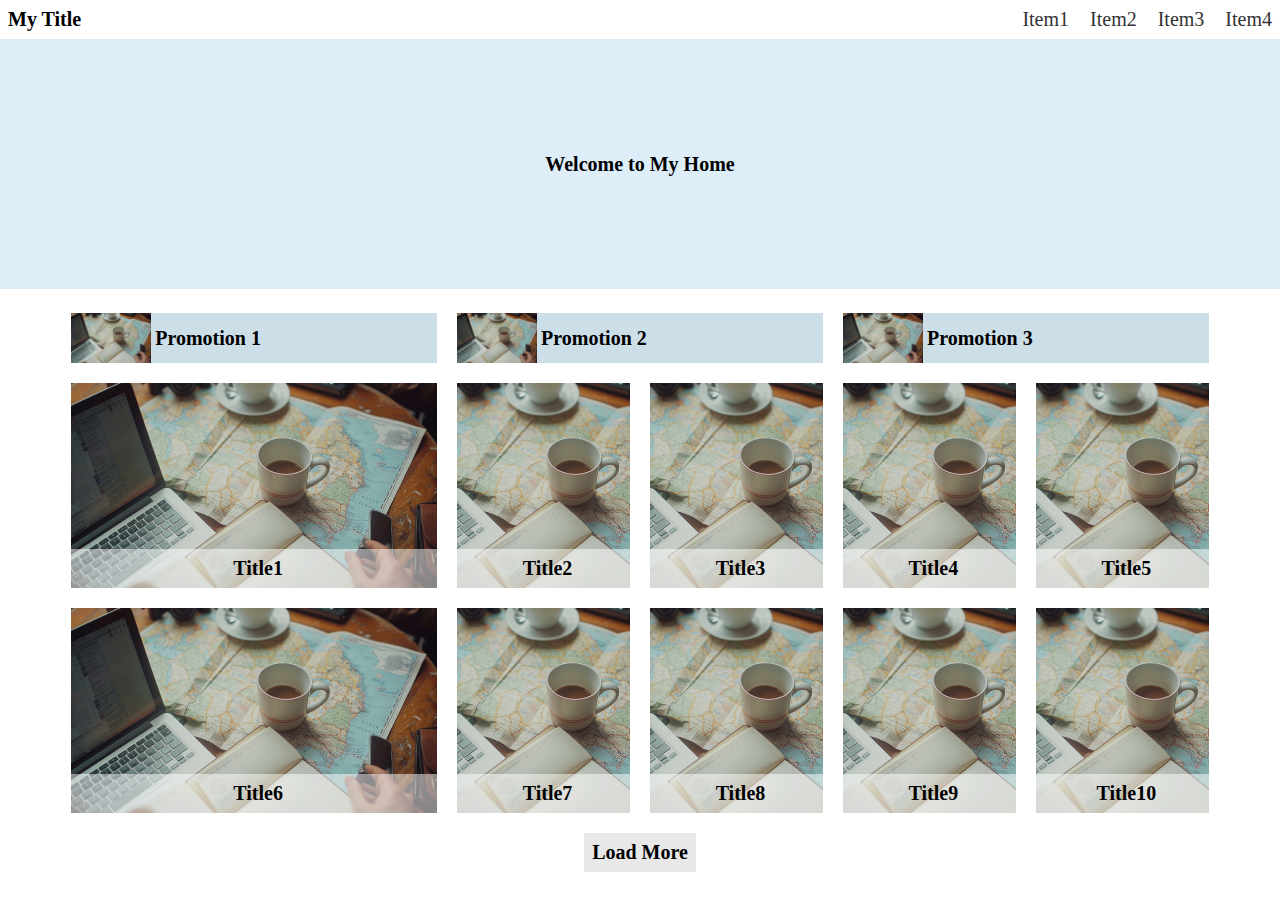
<file: index.html>
<html lang="zh" foxified>
<head>
    <meta charset="UTF-8">
    <meta name="viewport" content="width=device-width, initial-scale=1.0">
    <link rel="stylesheet" href="./styles/style.css">
    <title>My Title</title>
    <style>
        @import url('https://fonts.googleapis.com/css2?family=Noto+Sans:wght@400;700&display=swap');
    </style>
</head>
<body>
    <div class="side-menu">
        <button class="close-btn">×</button>
        <ul>
            <li></li>
            <li></li>
            <li>Item 1</li>
            <li>Item 2</li>
            <li>Item 3</li>
            <li>Item 4</li>
        </ul>
      </div>
    <div class="header">
        <div class="container1">
            <h1>My Title</h1>
            <div class="menu-container">
                <div class="nav">
                    <div class="menu-toggle">
                        <span class="hamburger">☰</span> <!-- 漢堡選單 -->
                        <span class="close">×</span> <!-- 關閉按鈕，默認隱藏 -->
                    </div>
                <div class="menu">
                    <a href="/item1" class="item">Item1</a>
                    <a href="/item2" class="item">Item2</a>
                    <a href="/item3" class="item">Item3</a>
                    <a href="/item4" class="item">Item4</a>
                </div>
            </div>
            </div>
        </div>
    </div>
    <div class="banner">
        <h1>Welcome to My Home</h1>
    </div>
    <div class="content">
        <div class="container2">
            <div class="small-box">
                <div class="promotion">
                    <img src="images/image.png" alt="">
                    <h2>Promotion 1</h2>
                </div>
                <div class="promotion">
                    <img src="images/image.png" alt="">
                    <h2>Promotion 2</h2>
                </div>
                <div class="promotion">
                    <img src="images/image.png" alt="">
                    <h2>Promotion 3</h2>
                </div>
            </div>
            <div class="big-box">
                <div class="card">
                    <img src="images/image.png" alt="">
                    <h2>Title1</h2>
                </div>
                <div class="card">
                    <img src="images/image.png" alt="">
                    <h2>Title2</h2>
                </div>
                <div class="card">
                    <img src="images/image.png" alt="">
                    <h2>Title3</h2>
                </div>
                <div class="card">
                    <img src="images/image.png" alt="">
                    <h2>Title4</h2>
                </div>
                <div class="card">
                    <img src="images/image.png" alt="">
                    <h2>Title5</h2>
                </div>
                <div class="card">
                    <img src="images/image.png" alt="">
                    <h2>Title6</h2>
                </div>
                <div class="card">
                    <img src="images/image.png" alt="">
                    <h2>Title7</h2>
                </div>
                <div class="card">
                    <img src="images/image.png" alt="">
                    <h2>Title8</h2>
                </div>
                <div class="card">
                    <img src="images/image.png" alt="">
                    <h2>Title9</h2>
                </div>
                <div class="card">
                    <img src="images/image.png" alt="">
                    <h2>Title10</h2>
                </div>
            </div>
            <div class="load-container">
                <div class="loadbtn">
                    <h2>Load More</h2>
                </div>
            </div>
        </div>
    </div>
</body>
<script src="scripts/main.js" defer></script>
</html>
</file>
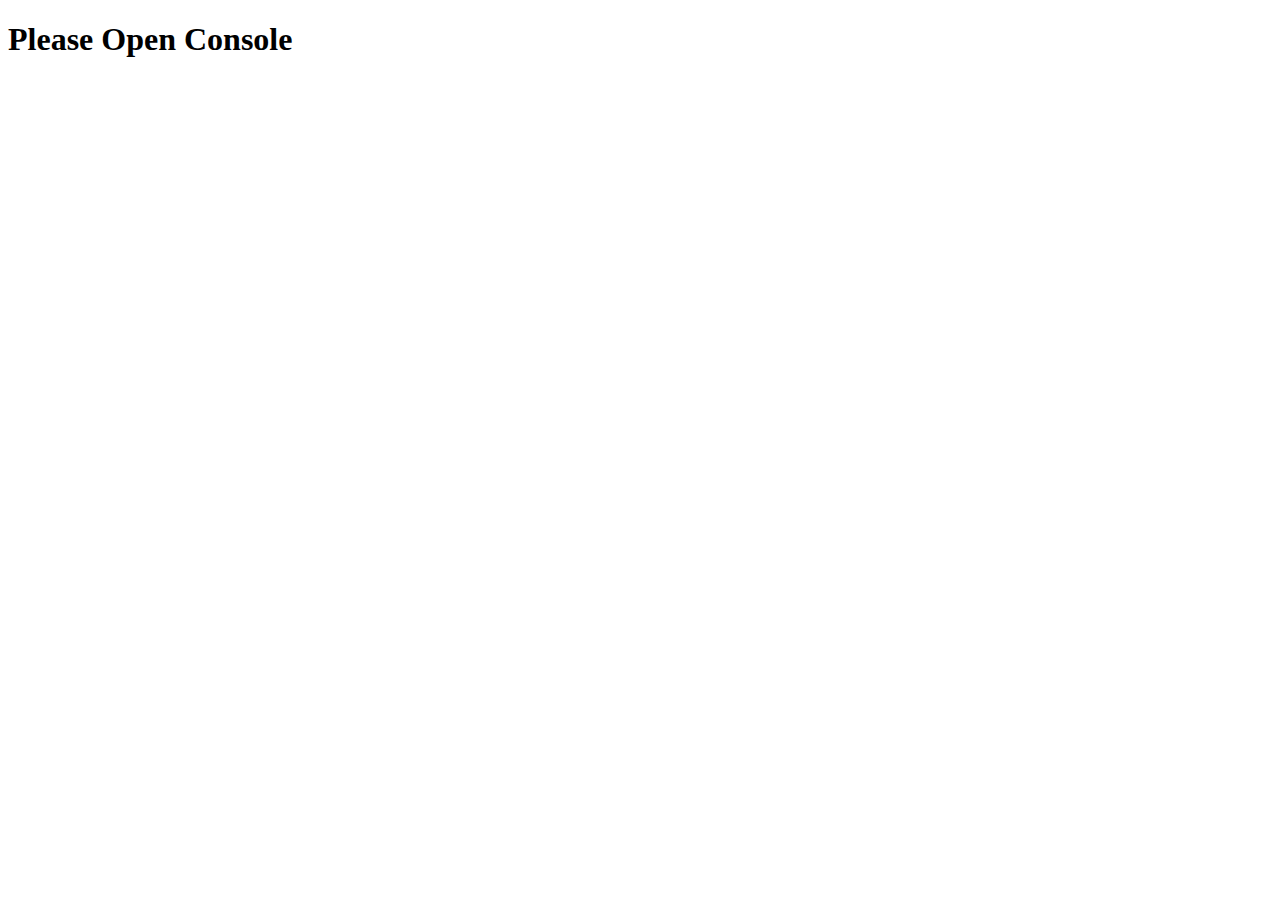
<file: Week2/assignment2.html>
<!DOCTYPE html>
<html lang="en">
<head>
    <meta charset="UTF-8">
    <meta name="viewport" content="width=device-width, initial-scale=1.0">
    <title>JavaScript Console Log</title>
</head>
<body>
    <h1>Please Open Console</h1>
    <script>
    console.log("=== Task1 ===");
    const messages={
        "Leslie": "I'm at home near Xiaobitan station.",
        "Bob": "I'm at Ximen MRT station.",
        "Mary": "I have a drink near Jingmei MRT station.",
        "Copper": "I just saw a concert at Taipei Arena.",
        "Vivian": "I'm at Xindian station waiting for you.",
    }

    var record_distance={
        "Leslie": 0,
        "Bob": 0,
        "Mary": 0,
        "Copper": 0,
        "Vivian": 0,
    }

    var friend_station_index={
        "Leslie": 0,
        "Bob": 0,
        "Mary": 0,
        "Copper": 0,
        "Vivian": 0,
    }

    const line_1_station = ["Songshan", "Nanjing Sanmin", "Arena", "Nanjing Fuxing", "Songjiang Nanjing", "Zhongshan", "Beimen", "Ximen", "Xiaonanmen", "Chiang Kai-Shek Memorial Hall", "Guting", "Taipower Building", "Gongguan", "Wanlong", "Jingmei", "Dapingling", "Qizhang", "Xindian City Hall", "Xindian"]
    const line_2_station = ["Qizhang", "Xiaobitan"]

    function find_and_print(messages, current_station) {
        const cleanedMessages = Object.fromEntries(
            Object.entries(messages).map(([key, value]) => [key, value.replace(/[^\w\s]/g, '')])
        );

        const splitMessages = Object.fromEntries(
            Object.entries(cleanedMessages).map(([key, value]) => [key, value.split(' ')])
        );

        for (const [key, message] of Object.entries(splitMessages)) {
            const words = message || [];
            for (const word of words) {
                if (line_1_station.includes(word)) {
                    friend_station_index[key] = line_1_station.indexOf(word);
                    break;
                } else if (line_2_station.includes(word)) {
                    friend_station_index[key] = -1;
                    break;
                }
            }
        }

        let current_station_index = line_1_station.indexOf(current_station); //新增判斷line1&2
        let current_station_line = 1;
        
        if (current_station_index === -1) { //判斷line2
            current_station_index = line_2_station.indexOf(current_station);
            current_station_line = 2;
        }

        console.log(`Current station: ${current_station}, Index: ${current_station_index}`);

        for (const [key, value] of Object.entries(friend_station_index)) {
            target_index = friend_station_index[key];
            if (target_index >= 0) {
                if (current_station_line ===1) {
                    record_distance[key] = Math.abs(target_index - current_station_index);
                } else {
                    record_distance[key] = Math.abs(target_index - 16) + 1;
                }
            } else if (target_index < 0) {
                target_index = Math.abs(target_index);
                if (current_station_line ===2) {
                    record_distance[key] = Math.abs(target_index - current_station_index);
                } else {
                    record_distance[key] = Math.abs(current_station_index - 16) + 1;
                }
            } else {
                console.log(`Friend station not existed in Line 1 & Line 2 for {$key}`);
            }
        }


        const result = Object.keys(record_distance).reduce((a, b) => record_distance[a] < record_distance[b] ? a : b);
        console.log(`Nearest friend: ${result}, Distance: ${record_distance[result]}`);
        return result;
    }

    console.log(find_and_print(messages, "Wanlong"));
    console.log(find_and_print(messages, "Songshan"));
    console.log(find_and_print(messages, "Qizhang"));
    console.log(find_and_print(messages, "Ximen"));
    console.log(find_and_print(messages, "Xindian City Hall"));
    console.log(find_and_print(messages, "Xiaobitan"));

    console.log("=== Task2 ===");
        let booked_slots = {
            "John": [],
            "Bob": [],
            "Jenny": []
        };

        const consultants = [
            { name: "John", rate: 4.5, price: 1000 },
            { name: "Bob", rate: 3.0, price: 1200 },
            { name: "Jenny", rate: 3.8, price: 800 }
        ];

        function book(consultants, hour, duration, criteria) {
            let end_time = hour + duration;
            let request_time = [hour, end_time];

            let available_consultants = [];

            for (let consultant of consultants) {
                let name = consultant.name;
                let available_status = true;

                for (let slot of (booked_slots[name] || [])) {
                    let [booked_start, booked_end] = slot;
                    if (!(end_time <= booked_start || hour >= booked_end)) {
                        available_status = false;
                        break;
                    }
                }

                if (available_status) {
                    available_consultants.push(consultant);
                }
            }

            if (available_consultants.length === 0) {
                console.log("No Service");
                return "No Service";
            }

            let selected;
            if (criteria === "price") {
                selected = available_consultants.reduce((prev, curr) => (prev.price < curr.price) ? prev : curr);
            } else if (criteria === "rate") {
                selected = available_consultants.reduce((prev, curr) => (prev.rate > curr.rate) ? prev : curr);
            } else {
                console.log("Error! Wrong criteria.");
                return "Error! Wrong criteria.";
            }

            booked_slots[selected.name].push(request_time);
            return selected.name;
        }

        console.log(book(consultants, 15, 1, "price"));  //Jenny 
        console.log(book(consultants, 11, 2, "price"));  //Jenny 
        console.log(book(consultants, 10, 2, "price"));  //John 
        console.log(book(consultants, 20, 2, "rate"));   //John 
        console.log(book(consultants, 11, 1, "rate"));   //Bob 
        console.log(book(consultants, 11, 2, "rate"));   //No Service 
        console.log(book(consultants, 14, 3, "price"));  //John
    
        console.log("=== Task3 ===");

        function func(...data){
        let result = [];
        let middle_list = [];
        let duplicate_middle_set = new Set();
        let map_table = {};

        for (let fullname of data) {
            let name_length = fullname.length;
            let middlename;

            if (name_length === 1){
                middlename = null;
                console.log("Full name is too short");
                continue;
            } else if (name_length === 2 || name_length === 3) {
                middlename = fullname[1];
                middle_list.push(middlename);
            } else if (name_length > 3) {
                middlename = fullname[2];
                middle_list.push(middlename);
            } else {
                console.log("Full name is too long");
                continue;
            }

            if (map_table[middlename]) {
                map_table[middlename].add(fullname);
                duplicate_middle_set.add(middlename);
            } else {
                map_table[middlename] = new Set([fullname]);
            }
        }

        let unique_middle_names = [...middle_list].filter((name, index, self) => self.indexOf(name) === index && self.lastIndexOf(name) === index);
        
        if (unique_middle_names.length === 0) {
            console.log("No unique middle name!");
            return;
        } else {
            for (let unique_name of unique_middle_names) {
                console.log(`唯一的middle name: ${unique_name}, 全名: ${Array.from(map_table[unique_name]).join(", ")}`);
            }
        }
    }

    func("彭大牆", "陳王明雅", "吳明"); //彭大牆
    func("郭靜雅", "王立強", "郭林靜宜", "郭立恆", "林花花"); //林花花
    func("郭宣雅", "林靜宜", "郭宣恆", "林靜花"); //沒有
    func("郭宣雅", "夏曼藍波安", "郭宣恆"); //夏曼藍波安

        console.log("=== Task4 ===");
        function getNumber(index) {
            let extra = 0;
            let quotient = Math.floor(index / 3);
            let remainder = index % 3;

            if (remainder === 1) {
                extra = 4;
            } else if (remainder === 2) {
                extra = 8;
            } else {
                extra = 0;
            }

            let total = quotient * 7 + extra;
            return total;
        }

        console.log(getNumber(1));  //4
        console.log(getNumber(5));  //15
        console.log(getNumber(10)); //25
        console.log(getNumber(30)); //70
    </script>
</body>
</html>
</file>
<file: styles/style.css>
html, body {
    font-size: 20px;
    margin: 0;
    padding: 0px;
    box-sizing: border-box; 
    max-width: 1920px; 
    overflow-x: hidden; 
}

.nav {
    display: flex;
    justify-content: space-between;
    align-items: center;
}


.container1 {
    position: relative;
    max-width: 100%;
    display: flex;
    justify-content: space-between;
    align-items: center;
    margin: 0;
    padding: 8px 0 8px 0;
}

.menu{
    display: flex;
}

.item {
    text-decoration: none; 
    color: #333;
    font-size: 20px;
    padding: 0 8px 0 8px;
}

.body {
    margin: 0;
    font-family: 'Noto Sans', Arial, sans-serif;
    background-color: #fff;
    color: #000;
    line-height: 1.2;
}

.header {
    font: 'Arial';
    flex-direction: center;
    text-align: center;
    margin: 0;
}

h1 {
    margin: 0;
    font-size: 20px;
    color: #000;
}

h2 {
    margin: 0;
    font-size: 20px;
    color: #000;
}

.container1 h1 {
    padding: 0 8px;
    margin: 0;
    font-size: 20px;
}

.banner {
    display: flex; 
    justify-content: center; 
    align-items: center; 
    height: 250px; 
    background-color: #DDEEF8; 
}

.banner .h1 {
    margin: 8px;
    display: flex;
    align-items: center;
    font-size: 24px;
}

.content {
    margin: 8px;
    display: flex;
    align-items: center;
}

.container2 {
    display: flex;
    max-width: 1200px;
    margin: 0 auto;
    padding: 8px;
    display: flex;
    justify-content: space-between;
	align-items: stretch;
    flex-wrap: wrap;
}

.promotion {
    margin: 0;
    display: flex;
    align-items: center;
    max-width: calc((100% -10) / 3);
    background-color: #CCDEE8;
    box-sizing: border-box;
}

.promotion img {
    min-width: 80px;
    width: 80px;
    height: 50px;
    object-fit: cover;
    display: block;
}

.promotion h2 {
    width: auto;
    margin: 0;
    font-size: 20px;
    padding: 0 8px;
    box-sizing: border-box;
    white-space: nowrap; 
    overflow: hidden; 
    text-overflow: ellipsis; 
}


.small-box {
    padding: 8px 0;
    width: 100%; 
    display: flex;
    flex-wrap: wrap;
    justify-content: space-between;
    align-items: center;
    box-sizing: border-box;
    gap: 20px;
    margin: 0px;

}


.footer {
    text-align: center;
    padding: 10px;
    background: #111;
}

.footer p {
    margin: 0;
}


.main-content {
    margin: 0 auto;
}


.big-box {
    display: flex;
    flex-wrap: wrap;
    justify-content: flex-start;
    gap: 20px; 
    padding: 8px 0;
    box-sizing: border-box;
}


.card {
    display: flex;
    flex-wrap: wrap;
    position: relative;
    overflow: hidden;
    max-width: calc((100% - 40px) / 5); 
    min-width: 100px; 
    max-height: 240px;
    margin: 0px; 
    align-items: center;
    background-color: #CCDEE8;
    text-align: center;
}


.card h2 {
    position: absolute; 
    bottom: 0; 
    width: 100%;
    object-fit: cover;
    margin: 0;
    padding: 0 4px 0 4px;
    background-color: rgba(255, 255, 255, 0.5); 
    color: #000; 
    font-size: 20px; 
    text-align: center; 
    z-index: 2; 
    white-space: nowrap; 
    overflow: hidden; 
    text-overflow: ellipsis; 
    width: calc(100% - 8px); 
}

.card img {
    width: 100%; 
    height: 100%; 
    object-fit: cover; 
    display: block; 
    max-height: 100%; 
    margin: 0; 
    padding: 0; 
    box-sizing: border-box; 
    max-height: inherit; 
}

.load-container {
    display: flex;
    flex: 1 1 100%; 
    flex-wrap: wrap; 
    justify-content: center; 
    display: block; 
}

.loadbtn {
    display: flex;
    flex-wrap: wrap; 
    justify-content: center; 
    align-items: center;
    gap: 20px;
    margin: 0px;
    padding: 8px 0;
    width: 100%;
}

.loadbtn h2 {
    text-align: center;
    background: #E8E8E8;
    justify-content: center; 
    padding: 8px;
    cursor: pointer;
}

.menu-toggle {
    padding: 0px 8px;
}

.menu-toggle .close {
  display: none; 
}

.close-btn {
    position: absolute; 
    top: 10px; 
    right: 10px; 
    border: none; 
    font-size:  24px; 
    cursor: pointer; 
}

.side-menu {
  position: fixed;
  top: 0;
  right: -360px; 
  width: 120px;
  height: 100%;
  background: #fff;
  box-shadow: -2px 0 10px rgba(0, 0, 0, 0.5);
  transition: right 0.3s ease;
  z-index: 3;
  display: flex;
  flex-direction: column;
  object-fit: cover;
  display: block;
  margin: 0;
  padding: 8px;
  max-width: calc(20%px); 
}

.side-menu ul {
    margin: 8px;
    list-style: none;
    margin: 0;
    padding: 0;
    display: flex;
    flex-wrap: wrap; 
  }
  
  .side-menu ul li {
    top: 20px;
    width: 100%; 
    white-space: nowrap; 
    margin: 0px;
    padding: 8px; 
    box-sizing: border-box; 
    text-align: left; 
    cursor: pointer;
    font-size: 18px; 
  }
  


.side-menu h2{
    font-size: 20px;
}

.side-menu.active {
  right: 0; 
}

 
@media screen and (min-width: 1200px) {

    .menu {
        display: block; 
    }
    .menu-toggle {
        display: none; 
    }

    .container2 {
        width: 90%; 
    }

    .small-box {
        display: flex;
        flex-wrap: wrap;
        gap: 8px; 
        justify-content: space-between;
    }
    

    .promotion {
        flex: 1 1 calc((100% - 40px) / 3);
        max-width: calc((100% - 40px) / 3);
        display: flex;
        align-items: center;
        background-color: #CCDEE8;
        box-sizing: border-box;
        padding: 0px;
    }

    .promotion img {
        width: 80px;
        height: 50px;
        object-fit: cover;
        margin:0;
    }

    .promotion h2 {
        font-size: 20px;
        margin: 0;
        padding: 0 4px;
    }

    .big-box {
        margin: 12px 0;
        padding: 0px;
        display: flex;
        flex-wrap: wrap; 
        gap: 20px; 
        justify-content: space-between; 
    }

    .big-box .card {
        margin: 0px;
        box-sizing: border-box; 
    }

    
    .big-box .card:nth-child(5n+1) {
        flex: 1 1 calc((100% - 40px) / 3); 
        max-width: calc((100% - 40px) / 3); 
    }

    .big-box .card:nth-child(5n+2),
    .big-box .card:nth-child(5n+3),
    .big-box .card:nth-child(5n+4),
    .big-box .card:nth-child(5n+5) {
        flex: 1 1 calc(1% - 20px); 
        max-width: calc(20% - 20px); 
    }

    .bix-box .loadbtn {
        flex: wrap; 
        width:auto;
    }

    .big-box .card img {
        max-width: 100%; 
        max-height: 100%; 
        object-fit: cover; 
    }

    .big-box .card h2 {
        text-align: center; 
        font-size:20px; 
        margin: 0;
        padding: 8px;
    }
}



@media screen and (min-width: 601px) and (max-width: 1200px) {

    .menu {
        display: block; 
    }
    .menu-toggle {
        display: none; 
    }

    .side-menu {
        right: -360px; 
      }

    .container2 {
        width: 90%; 
        display: flex;
        flex-wrap: wrap; 
        justify-content: flex-start; 
    }

    .promotion {
        flex: 1 1 calc((100% - 20px) / 2); 
        max-width: calc((100% - 20px) / 2);
        box-sizing: border-box; 
        margin: 0; 
    }

    .promotion:nth-child(3) {
        flex: 0 1 100%; 
        max-width: 100%;
    }

    .promotion img {
        width: 80px; 
        height: 50px; 
        display: block; 
        object-fit: cover; 
        margin: 0; 
    }

    .promotion h2 {
        width: 100%; 
        text-align: left; 
        font-size: 20px;
        margin: 0; 
    }

    .big-box {
        margin: 12px 0;
        padding: 0px;
    }

    .big-box .card:nth-child(n+1),
    .big-box .card:nth-child(n+2),
    .big-box .card:nth-child(n+3),
    .big-box .card:nth-child(n+4),
    .big-box .card:nth-child(n+5),
    .big-box .card:nth-child(n+6),
    .big-box .card:nth-child(n+7),
    .big-box .card:nth-child(n+8)  {
        flex: 1 1 calc((100% - 60px) / 4); 
        max-width: calc((100% - 60px) / 4); 
    }

    .big-box .card:nth-last-child(2),
    .big-box .card:nth-last-child(1) {
        flex: 1 1 calc((100% - 20px) / 2); 
        max-width: calc((100% - 20px) / 2); 
        max-height: 240px;
        box-sizing: border-box; 
    }

}
    
    @media screen and (min-width: 360px) and (max-width: 600px) {
            .card h2 {
                width: 100%;
            }

            .menu {
              display: none; 
            }
            
            .menu-toggle {
              display: block; 
            }

        .content {
            display: flex;
            justify-content: center;
            align-items: center;
        }    
        .container2 {
            width: 90%; 
            display: flex;
            flex-wrap: wrap; 
            margin: 0px;
            justify-content: center; 
            align-items: center;
        }
    
        .promotion {
            flex: 1 1 100%; 
            max-width: 100%; 
            box-sizing: border-box; 
            margin: 0; 
        }
    
        .promotion img {
            width: 80px; 
            height: 50px; 
            margin: 0; 
        }
    
        .promotion h2 {
            width: 100%; 
            text-align: left; 
            font-size: 20px; 
            margin: 0; 
        }
    
        .big-box {
            display: flex;
            flex-wrap: wrap;
            gap: 20px;
        }
    
        .big-box .card {
            flex: 1 1 calc((100% - 60px) / 4); 
            max-width: calc((100% - 60px) / 4); 
            box-sizing: border-box;
            margin: 0;
        }
    
        .big-box .card img {
            width: 100%;
            height: auto; 
            object-fit: cover;  
        }
    
        .big-box .card h2 {
            text-align: center;
            font-size: 20px;
            margin: 0;
            padding: 10px 0;
        }

    }

    @media screen and (max-width: 360px) {
        .card h2 {
            width: 100%;
        }

        .content {
            display: flex;
            justify-content: center;   
        }

        .side-menu {
            right: -360px; 
          } 
        
        .menu {
              display: none; 
        }
        .menu-toggle {
              display: block; 
        }
        .container2 {
            width: 90%; 
            display: flex;
            flex-wrap: wrap; 
            gap: 8px; 
            justify-content: center;
        }
    
        .promotion {
            flex: 1 1 100%; 
            max-width: 100%; 
            box-sizing: border-box; 
            margin: 0; 
        }
    
        .promotion img {
            width: 80px; 
            height: 50px; 
            object-fit: cover; 
            margin: 0; 
        }
    
        .promotion h2 {
            width: 100%; 
            text-align: left; 
            font-size: 20px; 
            margin: 0; 
        }
    
        .big-box {
            display: flex;
            flex-wrap: wrap; 
            gap: 8px; 
            justify-content: flex-start; 
            width: 100%; 
            margin: 0;
            padding: 0;
        }
    
        .big-box .card {
            flex: 1 1 100%; 
            max-width: 100%; 
            box-sizing: border-box; 
            margin: 0;
        }
    
        .big-box .card img {
            width: 100%; 
            height: auto; 
            object-fit: cover; 
        }
    
        .big-box .card h2 {
            text-align: center; 
            font-size: 20px; 
            margin: 0;
            padding: 10px 0;
        }
    }
</file>
